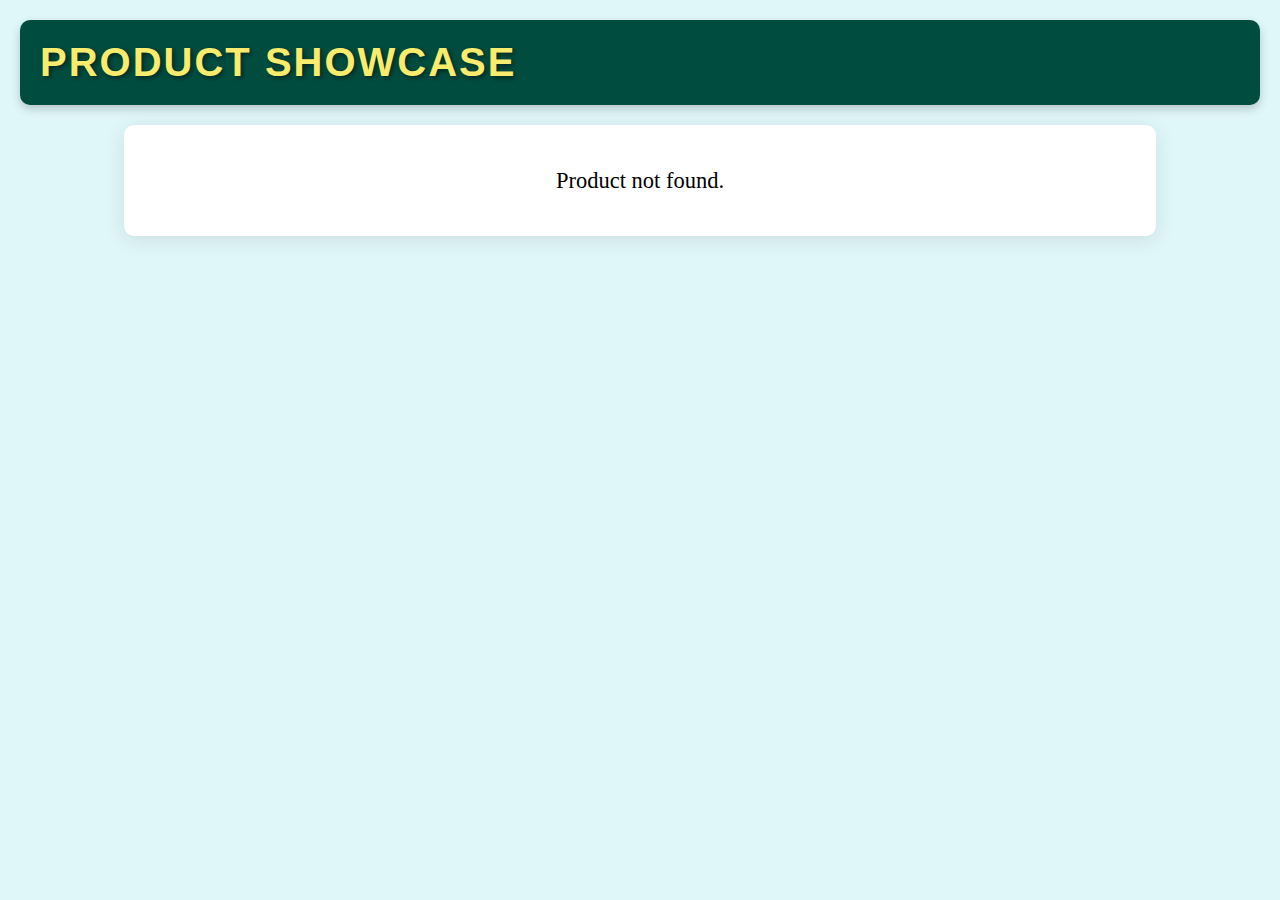
<file: item.html>
<!DOCTYPE html>
<html lang="en">
<head>
    <meta charset="UTF-8">
    <meta name="viewport" content="width=device-width, initial-scale=1.0">
    <link rel="stylesheet" href="style.css">
    <title>Product Details</title>
</head>
<body>
    <header>
        <h1>Product Showcase</h1>

    </header>
    <div class="product-details">
        <img id="product-image" src="" alt="Product Image">
        <h2 id="product-name"></h2>
        <p id="product-description"></p>
        <p id="product-price"></p>
        <h3>User Reviews</h3>
        <div id="reviews"></div>
        <a href="index.html" class="back">Back to Products</a>
    </div>

    <script src="script.js">
    </script>
</body>
</html>
</file>
<file: style.css>
@font-face {
    font-family: 'Rocher';
    src: url(https://assets.codepen.io/9632/RocherColorGX.woff2);
    
  }

  @font-palette-values --Mint {
    font-family: Rocher;
    base-palette: 5;
  }
body {
    font-family: 'Rocher';
    font-palette: --Mint;
    margin: 0;
    padding: 20px;
    background-color: #e0f7fa; 
}

header {
    display: flex;
    justify-content: space-between;
    align-items: center;
    margin-bottom: 20px;
    background-color: #004d40; 
    padding: 20px;
    border-radius: 10px; 
    color: #ffffff; 
    box-shadow: 0 4px 10px rgba(0, 0, 0, 0.2);
    font-family: 'Arial Black', sans-serif;
}

header h1 {
    margin: 0;
    font-size: 2.5em;
    letter-spacing: 2px; 
    text-transform: uppercase; 
    color: #f9eb6b;
    text-shadow: 2px 2px 5px rgba(0, 0, 0, 0.5); 
}

header input, header select {
    padding: 10px;
    border-radius: 5px;
    border: none;
    background-color: #ffffff;
    color: #333; 
}


header input {
    width: 250px; 
    margin-right: 10px;
    border: none; 
    border-radius: 15px;
    outline: none; 
    transition: all 0.3s ease; 
}
header input:focus {
    border: 2px solid #00796b; 
    box-shadow: 0 0 10px rgba(0, 121, 107, 0.5);
    background-color: #ffffff;
    transform: scale(1.05); 
}
header input::placeholder {
    color: #00867a; 
    font-style: italic; 
    transition: color 0.3s ease; 
}

header input:focus::placeholder {
    color: #00796b;
    opacity: 0.7; 
}

header select {
    background-color: #004d40;
    color: #ffffff;
    border: 1px solid #002b23;
    border-radius: 5px;
    outline: none;
    padding: 10px; 
    transition: all 0.3s ease; 
    cursor: pointer; 
}

header select:focus {
    border: 2px solid #00796b; 
    box-shadow: 0 0 10px rgba(0, 121, 107, 0.5); 
    background-color: #00695c;
    transform: scale(1.05); 
}

.product-list {
    display: grid;
    grid-template-columns: repeat(auto-fill, minmax(250px, 1fr));
    gap: 15px;
}

.product-item {
    background: #ffffff; 
    border: 2px solid #4db6ac; 
    border-radius: 10px;
    padding: 15px;
    text-align: center;
    transition: transform 0.2s, box-shadow 0.2s; 
}

.product-item:hover {
    transform: scale(1.05); 
    box-shadow: 0 4px 20px rgba(0, 0, 0, 0.2); 
}

.product-item img {
    max-width: 100%;
    border-radius: 5px; 
}

.product-item h2 {
    font-size: 1.4em;
    color: #00796b; 
    margin-bottom: 10px;
    min-height: 50px;
}

.product-item p {
    margin: 10px 0;
    color: #455a64; 
    margin-bottom: 10px;
    min-height: 50px;
}

.product-item a {
    display: inline-block;
    padding: 10px 15px;
    background-color: #00796b;
    color: white;
    text-decoration: none;
    border-radius: 5px;
    transition: background-color 0.3s; 
    margin-top: auto;
 
}

.product-item a:hover {
    background-color: #004d40; 
}
.product-item a:active {
    background-color: #003a30; 
}

.product-details {
    text-align: center;
    font-size: 2.5vh;
    background: #ffffff; 
    padding: 20px;
    border-radius: 10px;
    margin: 20px auto;
    width: 80%;
    box-shadow: 0 4px 20px rgba(0, 0, 0, 0.1); 
}

.product-details h2 {
    font-size: 3.5rem; 
    color: #00695c;
    margin-bottom: 10px;
    text-align: center; 
    font-weight: bold; 
}
.product-details #product-price {
    font-size: 2.5rem; 
    color: #d32f2f; 
    text-align: center; 
    margin: 10px 0;
    font-weight: bold; 
}
.product-details #product-description {
font-size: 25px;
}
#reviews {
    font-size: 25px;
    margin-bottom: 20px;
}
h3{
    font-size: 30px;
}
.back{
    text-decoration: none;
    font-size: 5vh;
    color: #00967d; 
    font-weight: 600;
    transition: 0.3s;
    text-decoration: underline;
}
.back:hover{
    color: #006856; 
    font-size: 5.5vh;
}
.product-item img {
    width: 100%; 
    height: 200px; 
    border-radius: 5px; 
}

.product-details img {
    width: 100%;
    height: 300px; 
    object-fit:contain; 
    border-radius: 10px; 
}
</file>
